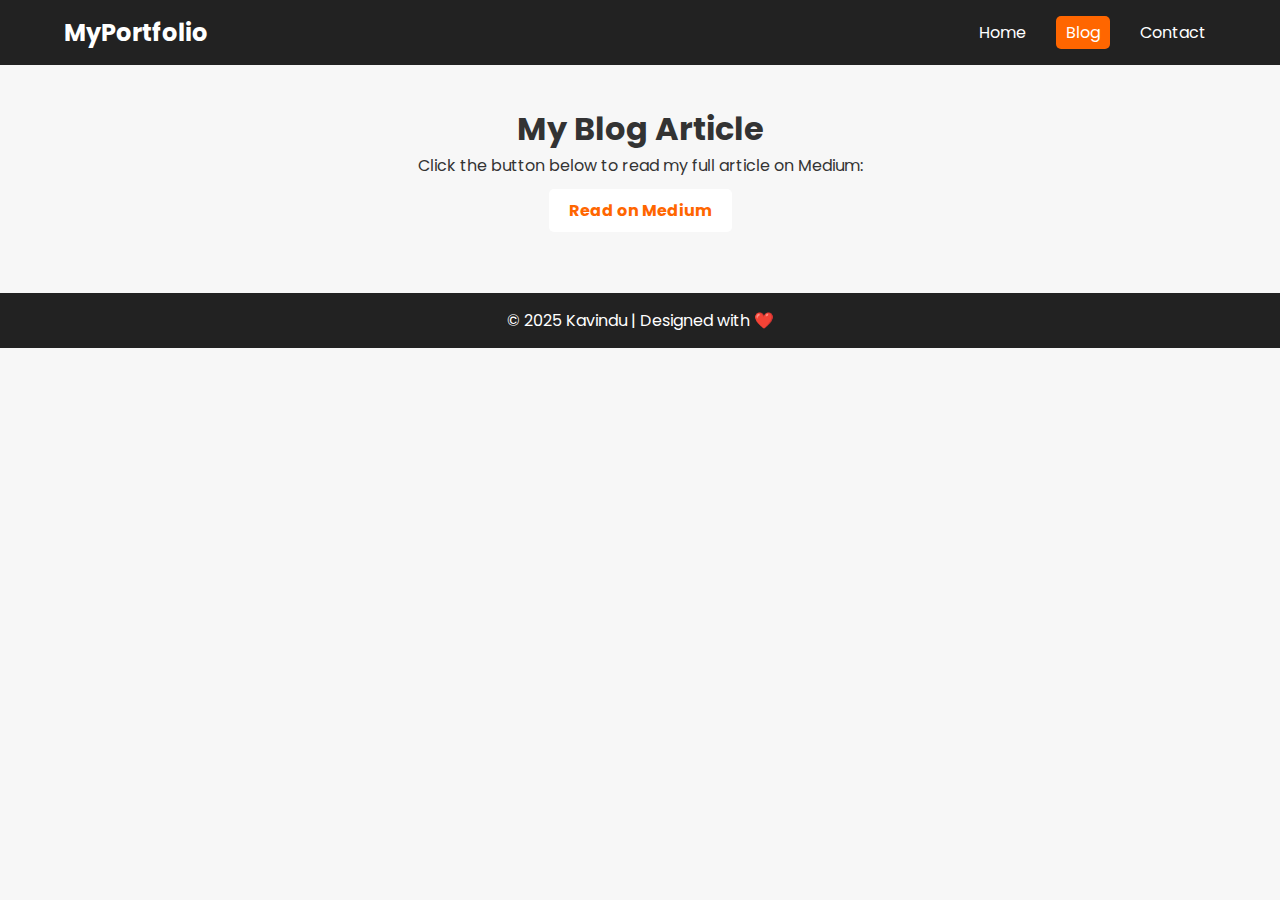
<file: blog.html>
<!DOCTYPE html>
<html lang="en">
<head>
  <meta charset="UTF-8">
  <meta name="viewport" content="width=device-width, initial-scale=1.0">
  <title>My Portfolio - Blog</title>
  <link rel="stylesheet" href="style.css">
  <link href="https://fonts.googleapis.com/css2?family=Poppins:wght@400;600&display=swap" rel="stylesheet">
</head>
<body>
  <header>
    <nav class="navbar">
      <div class="logo">MyPortfolio</div>
      <ul>
        <li><a href="index.html">Home</a></li>
        <li><a href="blog.html" class="active">Blog</a></li>
        <li><a href="contact.html">Contact</a></li>
      </ul>
    </nav>
  </header>

  <section class="blog-section">
    <h1>My Blog Article</h1>
    <p style="margin-bottom:20px;">Click the button below to read my full article on Medium:</p>
    <a href="https://medium.com/@hansakakavindu321/the-beginners-guide-to-website-development-from-idea-to-launch-161211488641" target="_blank" class="btn">Read on Medium</a>
  </section>

  <footer>
    <p>&copy; 2025 Kavindu | Designed with ❤️</p>
  </footer>
  <script src="script.js"></script>
</body>
</html>
</file>
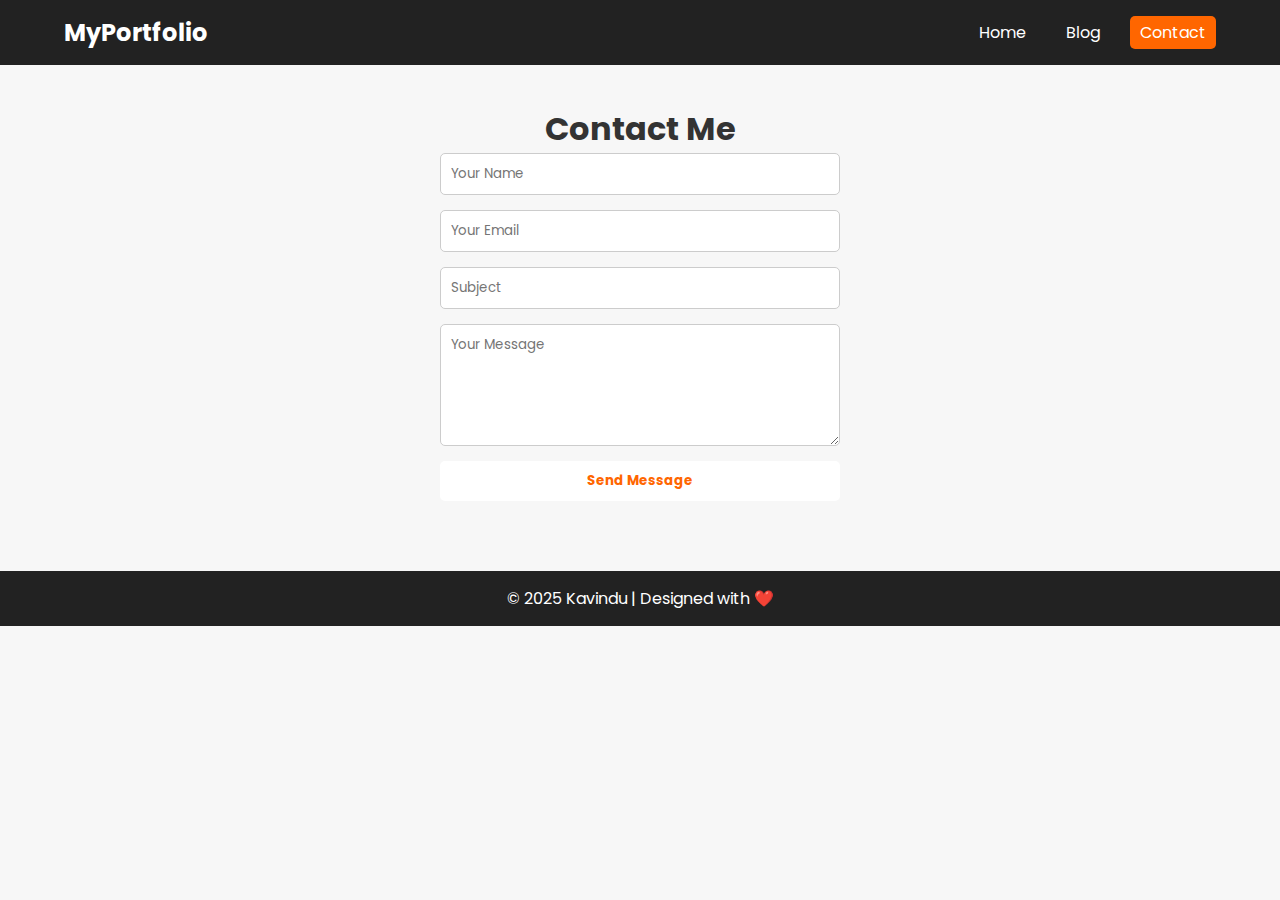
<file: contact.html>
<!DOCTYPE html>
<html lang="en">
<head>
  <meta charset="UTF-8">
  <meta name="viewport" content="width=device-width, initial-scale=1.0">
  <title>My Portfolio - Contact</title>
  <link rel="stylesheet" href="style.css">
  <link href="https://fonts.googleapis.com/css2?family=Poppins:wght@400;600&display=swap" rel="stylesheet">
</head>
<body>
  <header>
    <nav class="navbar">
      <div class="logo">MyPortfolio</div>
      <ul>
        <li><a href="index.html">Home</a></li>
        <li><a href="blog.html">Blog</a></li>
        <li><a href="contact.html" class="active">Contact</a></li>
      </ul>
    </nav>
  </header>

  <section class="contact-section">
    <h1>Contact Me</h1>
    <form id="contactForm">
      <input type="text" id="name" placeholder="Your Name" required>
      <input type="email" id="email" placeholder="Your Email" required>
      <input type="text" id="subject" placeholder="Subject" required>
      <textarea id="message" placeholder="Your Message" rows="5" required></textarea>
      <button type="submit" class="btn">Send Message</button>
    </form>
    <p id="formMessage" class="hidden"></p>
  </section>

  <footer>
    <p>&copy; 2025 Kavindu | Designed with ❤️</p>
  </footer>
  <script src="script.js"></script>
</body>
</html>
</file>
<file: style.css>
* {
  margin: 0;
  padding: 0;
  box-sizing: border-box;
  font-family: 'Poppins', sans-serif;
}

body {
  background: #f7f7f7;
  color: #333;
}

.navbar {
  background: #222;
  display: flex;
  justify-content: space-between;
  align-items: center;
  padding: 15px 5%;
}

.navbar .logo {
  color: #fff;
  font-size: 1.5rem;
  font-weight: bold;
}

.navbar ul {
  display: flex;
  list-style: none;
}

.navbar ul li {
  margin-left: 20px;
}

.navbar ul li a {
  color: #fff;
  text-decoration: none;
  padding: 5px 10px;
  transition: 0.3s;
}

.navbar ul li a:hover,
.navbar ul li a.active {
  background: #ff6600;
  border-radius: 5px;
}

.hero {
  text-align: center;
  padding: 50px 20px;
  background: linear-gradient(120deg, #ff6600, #ff9900);
  color: #fff;
}

.profile-pic {
  width: 150px;
  border-radius: 50%;
  margin-bottom: 20px;
  border: 4px solid white;
}

.btn {
  background: #fff;
  color: #ff6600;
  padding: 10px 20px;
  border-radius: 5px;
  text-decoration: none;
  font-weight: bold;
  transition: 0.3s;
}

.btn:hover {
  background: #222;
  color: #fff;
}

.skills {
  padding: 40px 20px;
  text-align: center;
}

.skill-list {
  display: flex;
  justify-content: center;
  flex-wrap: wrap;
  gap: 15px;
}

.skill-card {
  background: #ff6600;
  color: #fff;
  padding: 10px 20px;
  border-radius: 5px;
}

.blog-section, .contact-section {
  padding: 40px 20px;
  text-align: center;
}

form {
  display: flex;
  flex-direction: column;
  gap: 15px;
  max-width: 400px;
  margin: auto;
}

form input, form textarea {
  padding: 10px;
  border: 1px solid #ccc;
  border-radius: 5px;
}

form button {
  border: none;
  cursor: pointer;
}

.hidden {
  display: none;
}

footer {
  background: #222;
  color: #fff;
  text-align: center;
  padding: 15px;
  margin-top: 30px;
}

.mt-1{
    margin-top: 30px;
}
@media (max-width: 768px) {
  .navbar ul {
    flex-direction: column;
    background: #333;
    position: absolute;
    top: 60px;
    right: 0;
    display: none;
  }
}
</file>
